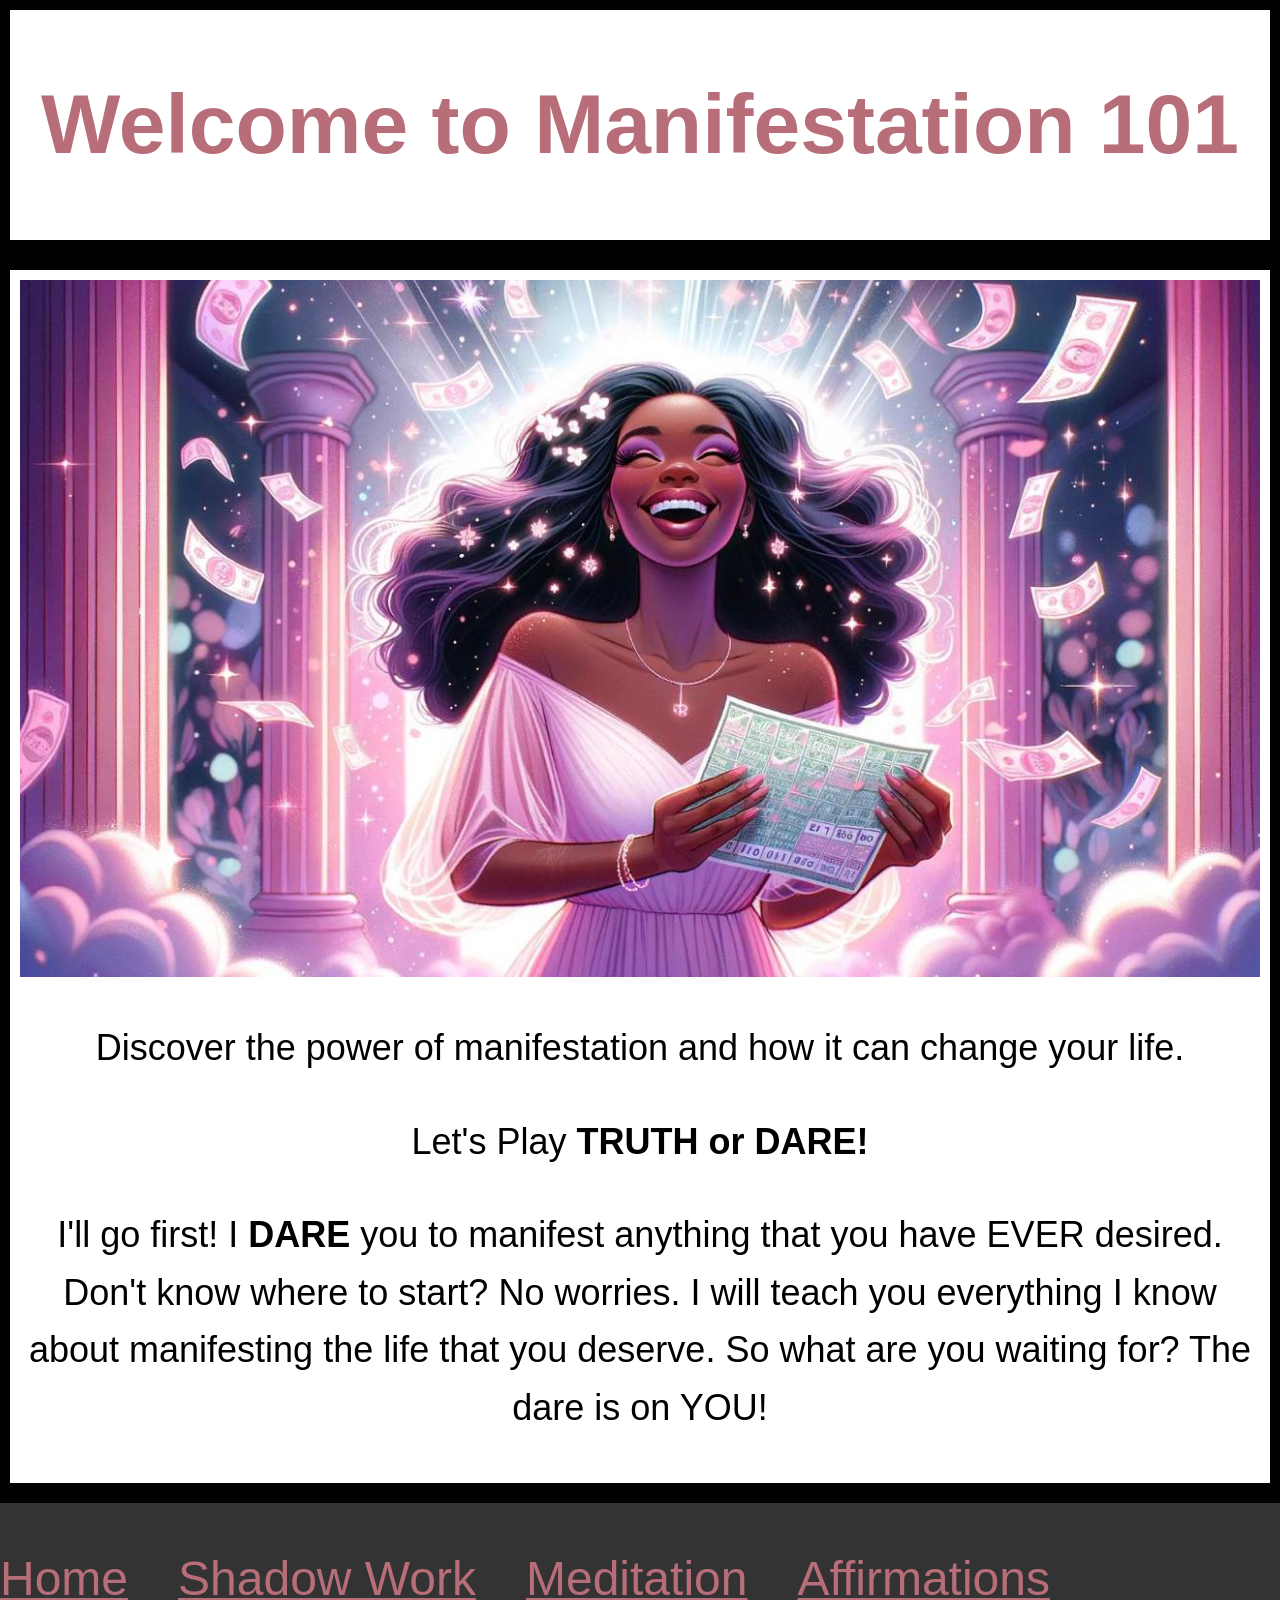
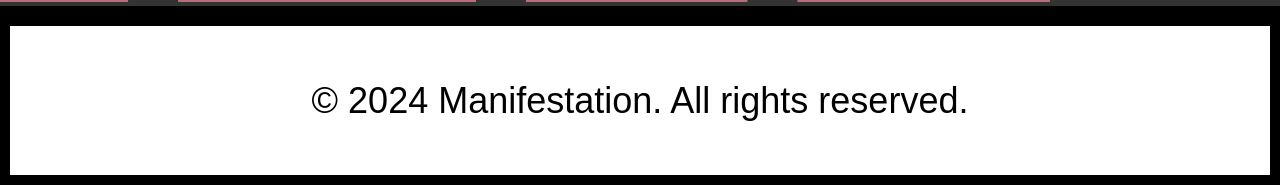
<file: index.html>
<!DOCTYPE html>
<html lang="en">
<head>
    <!-- Set metadata of the document -->
    <meta charset="UTF-8">
    <meta name="viewport" content="width=device-width, initial-scale=1.0">
    <title>Manifestation Home</title>
    <!-- Link to CSS files -->
    <link rel="stylesheet" href="style.css">
    <link rel="stylesheet" href="layout.css">
</head>
<body>
   
<!-- Sectioning elements -->
    <header>
        <h1>Welcome to Manifestation 101</h1>
    </header>
  
    <section>
        <!-- Inline image -->
        <center>
		<img src="manifestation-blog-74.png" alt="Manifestation Image" class="responsive-img">
		</center>
        <p>Discover the power of manifestation and how it can change your life.</p>
		<p>Let's Play <strong>TRUTH or DARE!</strong></p>
		<p>I'll go first! I <strong>DARE</strong> you to manifest anything that you have EVER desired. 
			Don't know where to start? No worries. 
			I will teach you everything I know about manifesting the life that you deserve. So what are you waiting for? The dare is on YOU!</p>
    </section>
	
	 <!-- Include navigation list with hypertext links -->
	 <nav>
	   <ul>
           <li><a href="index.html">Home</a></li>
            <li><a href="shadowwork.html">Shadow Work</a></li>
            <li><a href="meditation.html">Meditation</a></li>
			<li><a href="affirmations.html">Affirmations</a></li>
        </ul>
    </nav>
	   <footer>
	   <center>
        <p>&copy; 2024 Manifestation. All rights reserved.</p>
		</center>
    </footer>
	
</body>
</html>
</file>
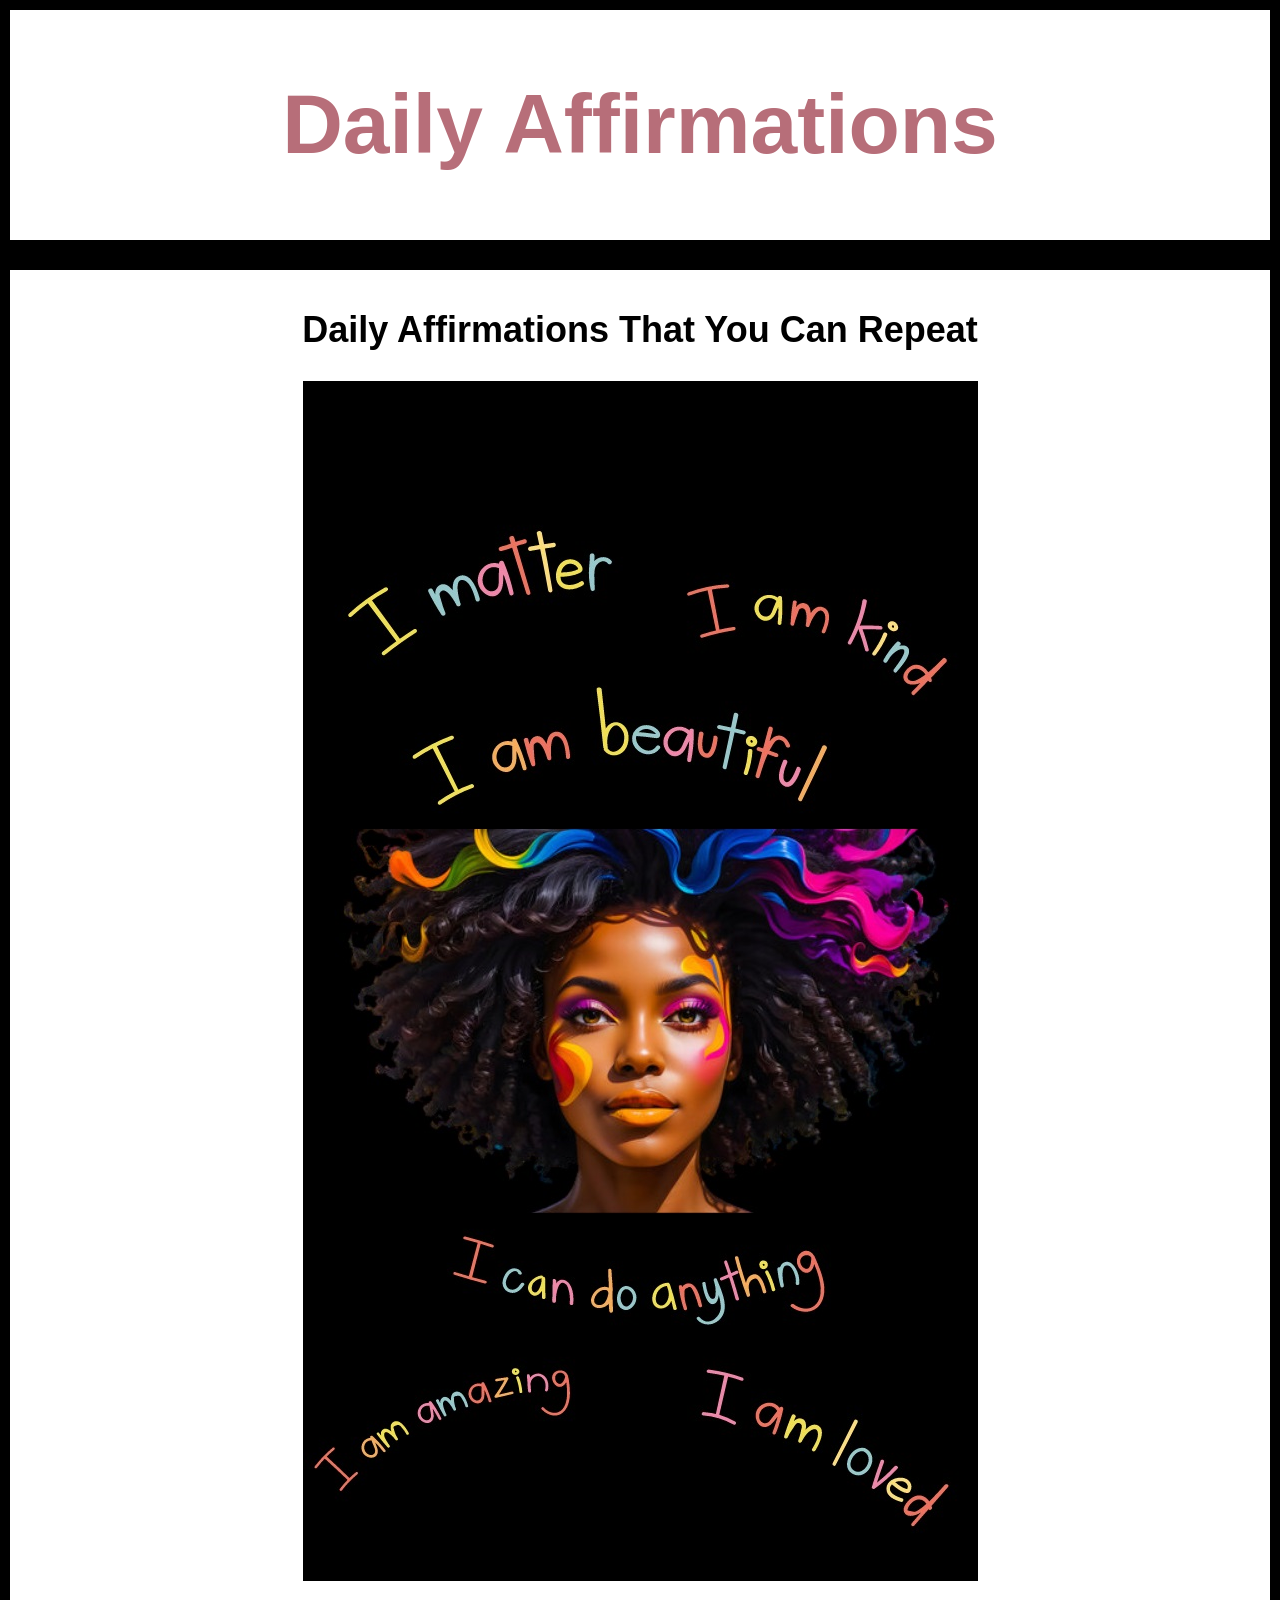
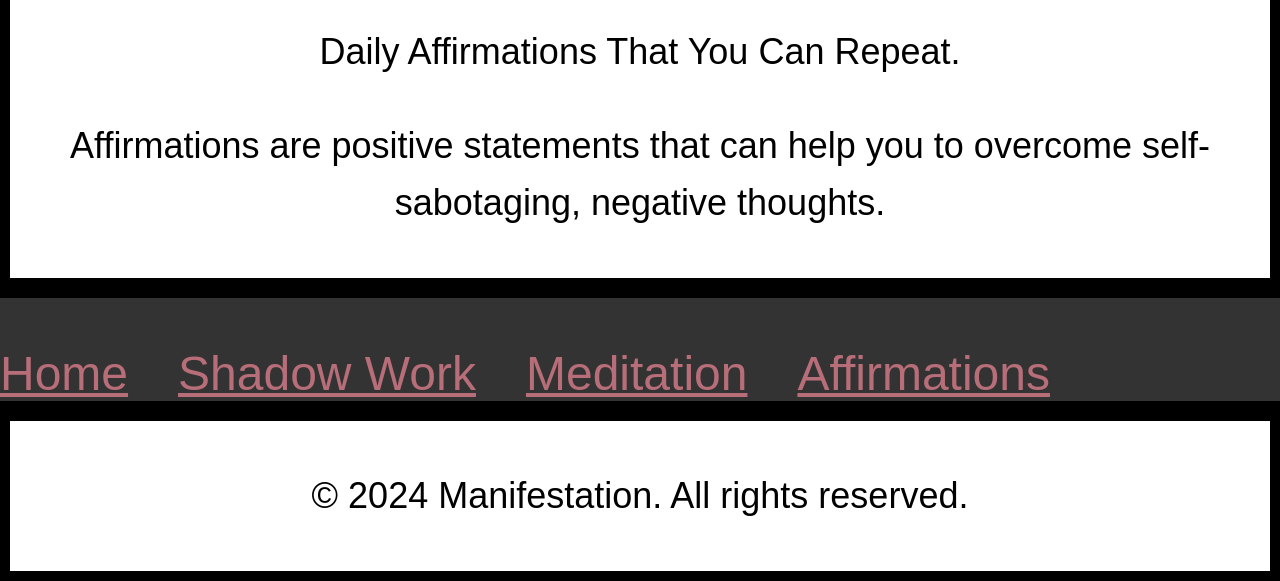
<file: affirmations.html>
<!DOCTYPE html>
<html lang="en">
<head>
    <meta charset="UTF-8">
    <meta name="viewport" content="width=device-width, initial-scale=1.0">
    <title>Affirmations</title>
    <link rel="stylesheet" href="style.css">
    <link rel="stylesheet" href="layout.css">
</head>
<body>
 
    <header>
        <h1>Daily Affirmations</h1>
    </header>
    
    <section>
        <h2>Daily Affirmations That You Can Repeat</h2>
		<center>
		<img src="affirm3.png" alt="Manifestation Image" class="responsive-img">
		</center>
        <p>Daily Affirmations That You Can Repeat.</p>
		<p>Affirmations are positive statements that can help you to overcome self-sabotaging, negative thoughts.</p>
    </section>
<nav>
        <ul>
            <li><a href="index.html">Home</a></li>
            <li><a href="shadowwork.html">Shadow Work</a></li>
            <li><a href="meditation.html">Meditation</a></li>
			<li><a href="affirmations.html">Affirmations</a></li>
        </ul>
    </nav>
    <footer>
        <p>&copy; 2024 Manifestation. All rights reserved.</p>
    </footer>
</body>
</html>
</file>
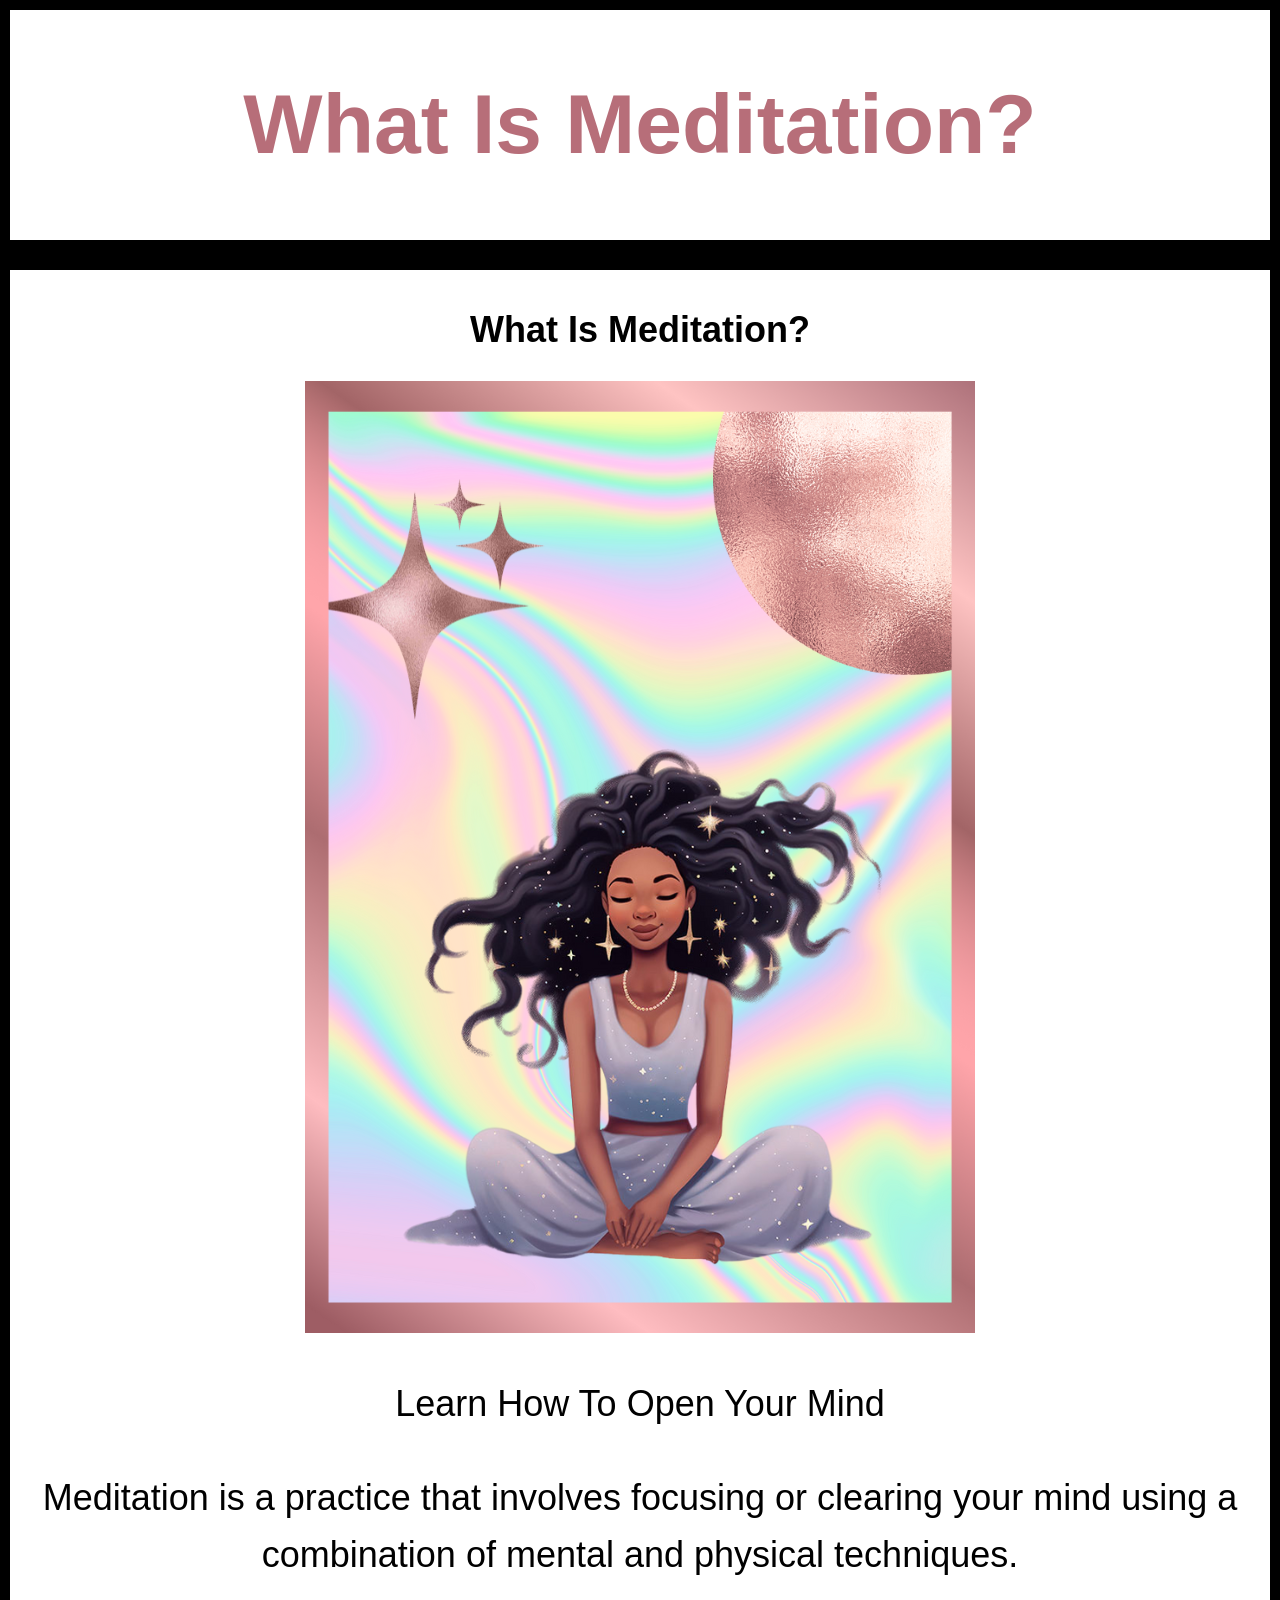
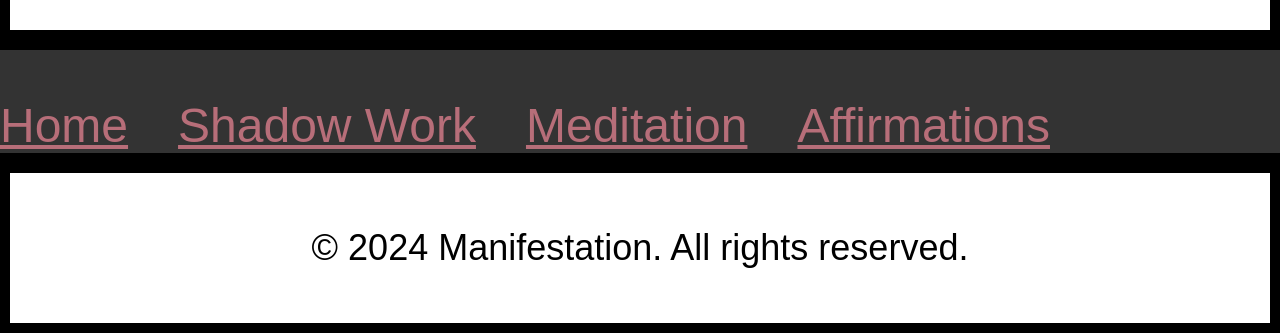
<file: meditation.html>
<!DOCTYPE html>
<html lang="en">
<head>
    <meta charset="UTF-8">
    <meta name="viewport" content="width=device-width, initial-scale=1.0">
    <title>Meditation</title>
    <link rel="stylesheet" href="style.css">
    <link rel="stylesheet" href="layout.css">
</head>
<body>
 
    <header>
        <h1>What Is Meditation?</h1>
    </header>
    
    <section>
        <h2>What Is Meditation?</h2>
		<center>
		<img src="mani4.png" alt="Manifestation Image" class="responsive-img">
		</center>
        <p>Learn How To Open Your Mind</p>
		<p>Meditation is a practice that involves focusing or clearing your mind using a combination of mental and physical techniques.</p>
    </section>
<nav>
        <ul>
            <li><a href="index.html">Home</a></li>
            <li><a href="shadowwork.html">Shadow Work</a></li>
            <li><a href="meditation.html">Meditation</a></li>
			<li><a href="affirmations.html">Affirmations</a></li>
        </ul>
    </nav>
    <footer>
        <p>&copy; 2024 Manifestation. All rights reserved.</p>
    </footer>
</body>
</html>
</file>
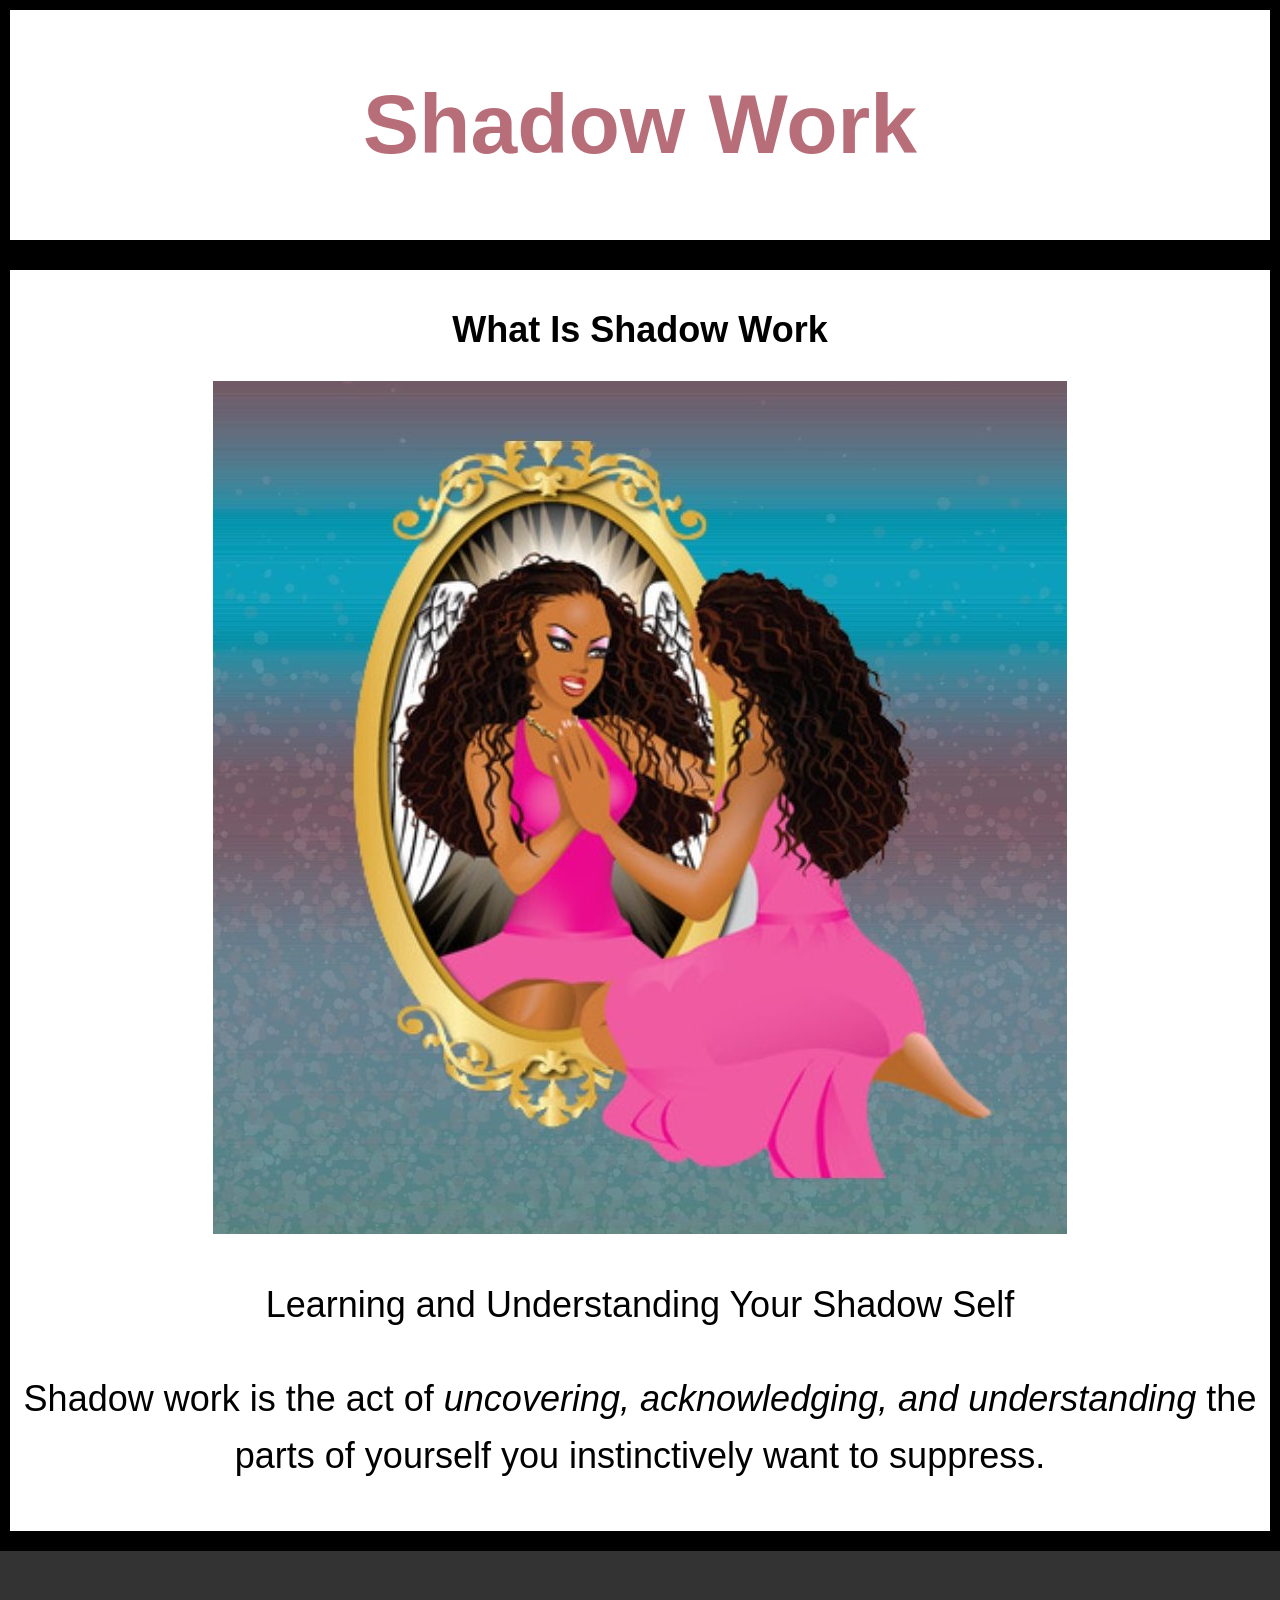
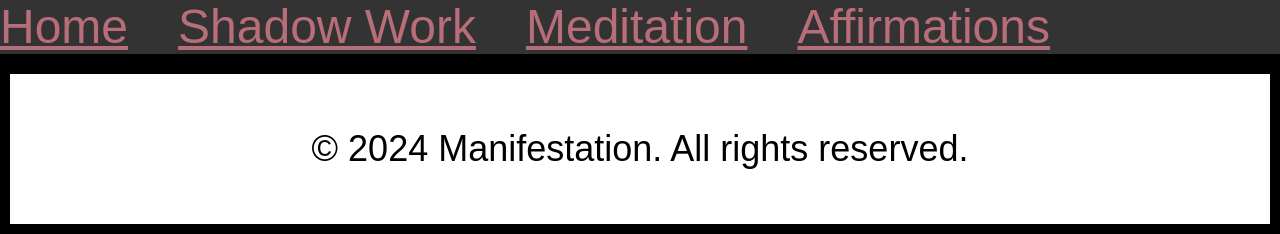
<file: shadowwork.html>
<!DOCTYPE html>
<html lang="en">
<head>
    <meta charset="UTF-8">
    <meta name="viewport" content="width=device-width, initial-scale=1.0">
    <title>Shadow Work</title>
    <link rel="stylesheet" href="style.css">
    <link rel="stylesheet" href="layout.css">
</head>
<body>
    <header>
        <h1>Shadow Work</h1>
    </header>
    
    <section>
        <h2>What Is Shadow Work</h2>
		<center>
		<img src="mani2.png" alt="Manifestation Image" class="responsive-img">
		</center>
        <p>Learning and Understanding Your Shadow Self</p>
		<p>Shadow work is the act of <em>uncovering, acknowledging, and understanding</em> the parts of yourself you instinctively want to suppress.</p>
    </section>
<nav>
        <ul>
            <li><a href="index.html">Home</a></li>
            <li><a href="shadowwork.html">Shadow Work</a></li>
            <li><a href="meditation.html">Meditation</a></li>
			<li><a href="affirmations.html">Affirmations</a></li>
        </ul>
    </nav>
    <footer>
        <p>&copy; 2024 Manifestation. All rights reserved.</p>
    </footer>
</body>
</html>
</file>
<file: style.css>
/* Format lists, background, and text */
body {
    font-family: Arial, sans-serif;
    background-color: black;
    color: black;
    margin: 0;
    padding: 0;
	font-size: 150%;
	text-align: center;
}
header p {
	color: black;
	text-align: center;
}

nav ul {
    list-style-type: none;
    padding: 0;
	text-align: center;
}

nav ul li {
    display: inline;
    margin-right: 50px;	
	text-align: center;
}

/* Use pseudo classes/elements */
nav ul li a:hover::before {content: "\00ab";}
nav ul li a:hover::after {content: "\00ab";} {
    text-decoration: underline;
	text-align: center;
}

h1 {
    color: #B76E79;
	text-align:center;
	font-size: 350%;
}

h2 {
    color: black;
	text-align:center;
}

p {
    line-height: 1.6;
	text-align:center;
	font-size: 150%;
}

/* Use contextual/attribute selectors */
a[href*="index.html"] {
    color: #B76E79;
	text-align: center; 
}
a[href*="shadowwork.html"] {
    color: #B76E79;
	text-align: center;
}

a[href*="meditation.html"] {
    color: #B76E79;
	text-align: center;
}

a[href*="affirmations.html"] {
    color: #B76E79;
	text-align: center;
}
nav {
	font-size: 200%;
	display: block;
	text-align: center;
}
	
/* Include character references */
footer {
    font-size: 100%;
	text-align: center;
	color: black;
}
</file>
<file: layout.css>
/* Use both block and floating elements */
header, section, footer {
    display: block;
    margin: 10px;
    padding: 10px;
    background: white;
}

/* Create a grid layout */
body {
    display: grid;
    grid-template-rows: auto 1fr auto;
    gap: 10px;
}

/* Experiment with relative and absolute positioning */
nav {
    position: relative;
    top: 0;
    width: 100%;
    background-color: #333;
}

nav ul li {
    float: left;
}

/* Handle overflow */
img.responsive-img {
    max-width: 100%;
    height: auto;
}

/* Implement responsive design to different screen widths using @media and flex/flexbox */
@media (max-width: 600px) {
    nav ul {
        display: flex;
        flex-direction: column;
    }
    
    nav ul li {
        margin-bottom: 10px;
        float: none;
    }
}
</file>
